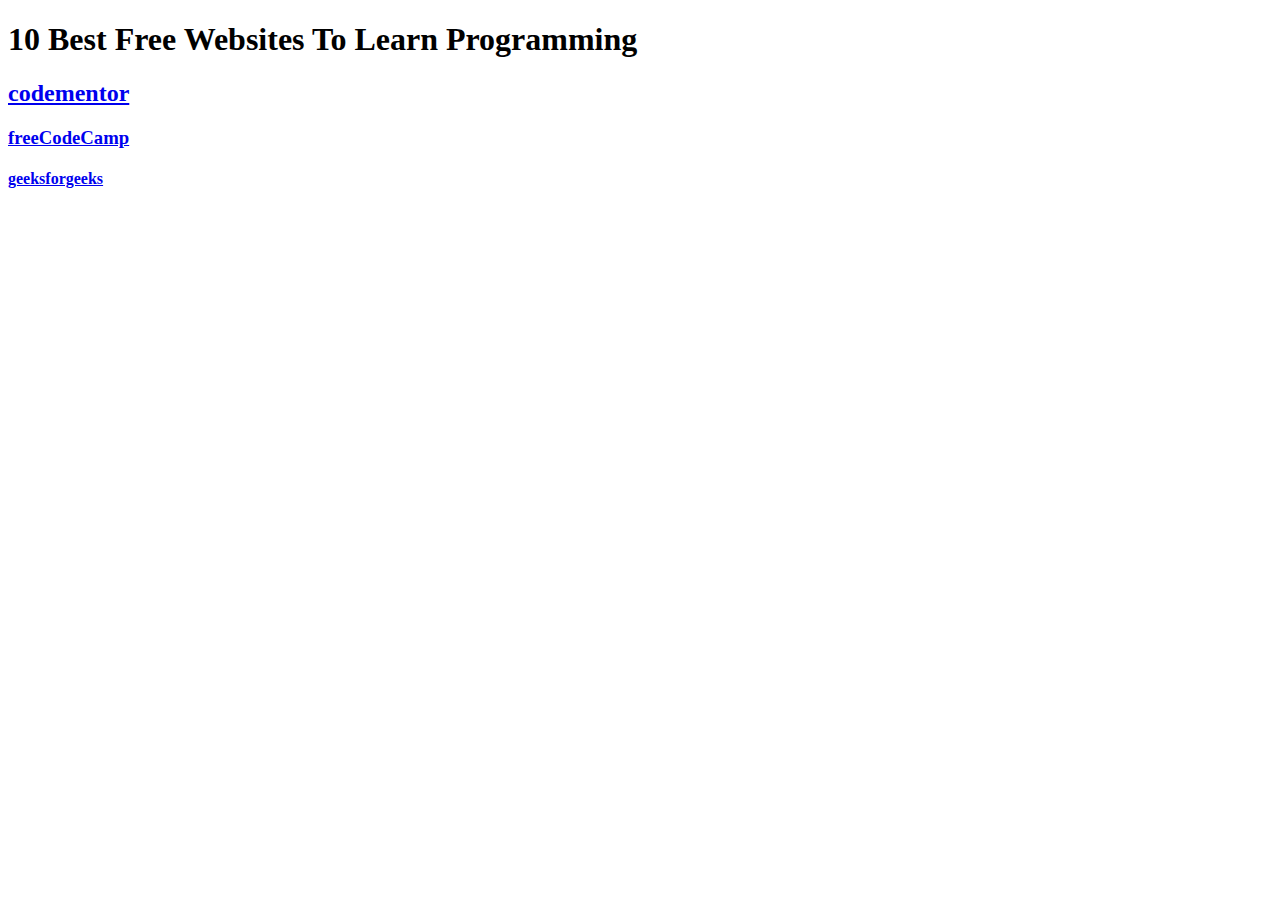
<file: programimg.html>
<!DOCTYPE html>
<html>
<head>
	<meta charset="utf-8">
	<meta name="viewport" content="width=device-width, initial-scale=1">
	<title>programing</title>

</head>
 <!-- ======= Header ======= -->
  <header id="header" class="fixed-top d-flex align-items-center header-transparent">
    <div class="container d-flex justify-content-between align-items-center">

      <div class="logo">
        <h1 class="text-light"><a ><span>10 Best Free Websites To Learn Programming</span></a></h1>

        <h2><a class="au ly" href="https://www.codementor.io/" rel="noopener ugc nofollow" target="_blank">codementor</a></h2>
      <h3><a class="au ly" href="https://www.freecodecamp.org/" rel="noopener ugc nofollow" target="_blank">freeCodeCamp</a></h3>
      <h4><a class="au ly" href="https://www.geeksforgeeks.org/" rel="noopener ugc nofollow" target="_blank">geeksforgeeks</a></h4>
      



      </div>

      <nav id="navbar" class="navbar">
<body>

</body>
</html>
</file>
